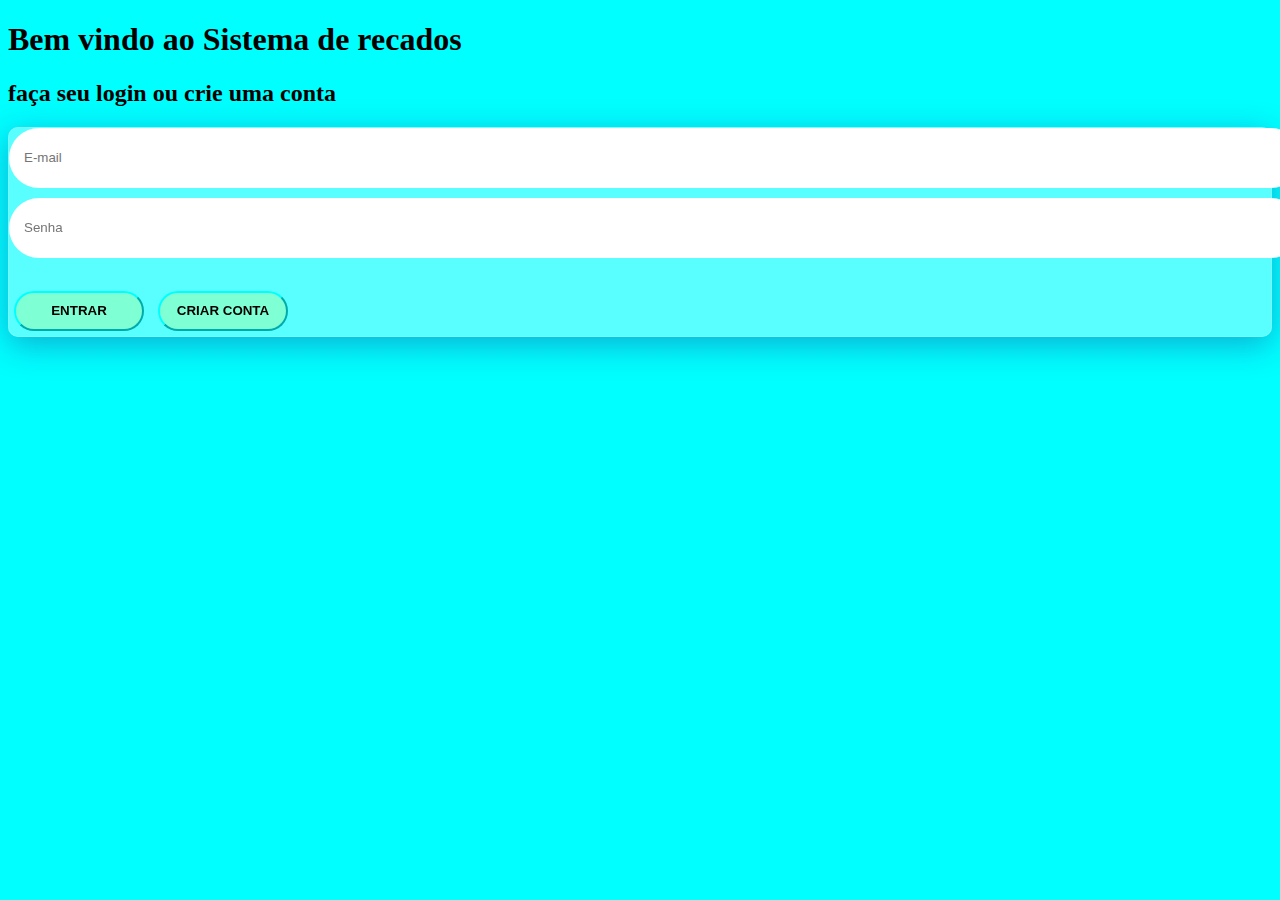
<file: index.html>
<!DOCTYPE html>
<html lang="pt-br">
  <head>
    <meta charset="UTF-8" />
    <meta http-equiv="X-UA-Compatible" content="IE=edge" />
    <meta name="viewport" content="width=device-width, initial-scale=1.0" />
    <link rel="stylesheet" href="./estilo/estilo.css" />
    <title>login</title>
  </head>
  <body class="um">
    <main>
            <h1>Bem vindo ao Sistema de recados</h1>
            <h2>faça seu login ou crie uma conta</h2>
            <div id="msgError"></div>

            <form id="form">
              <input
                id="user"
                required
                class="inputs"
                type="text"
                value=""
                placeholder="E-mail"
              />

              <input
                required
                id="password"
                class="inputs"
                type="password"
                value=""
                placeholder="Senha"
              />
              <br>
              <button id="entrar" type="text">ENTRAR</button>

              <button id="criarConta">
                <a href="./criarConta.html">CRIAR CONTA </a>
              </button>
            </form>
          </fieldset>
        </div>
      </section>
    </main>
    <script src="./js/index.js"></script>
  </body>
</html>
</file>
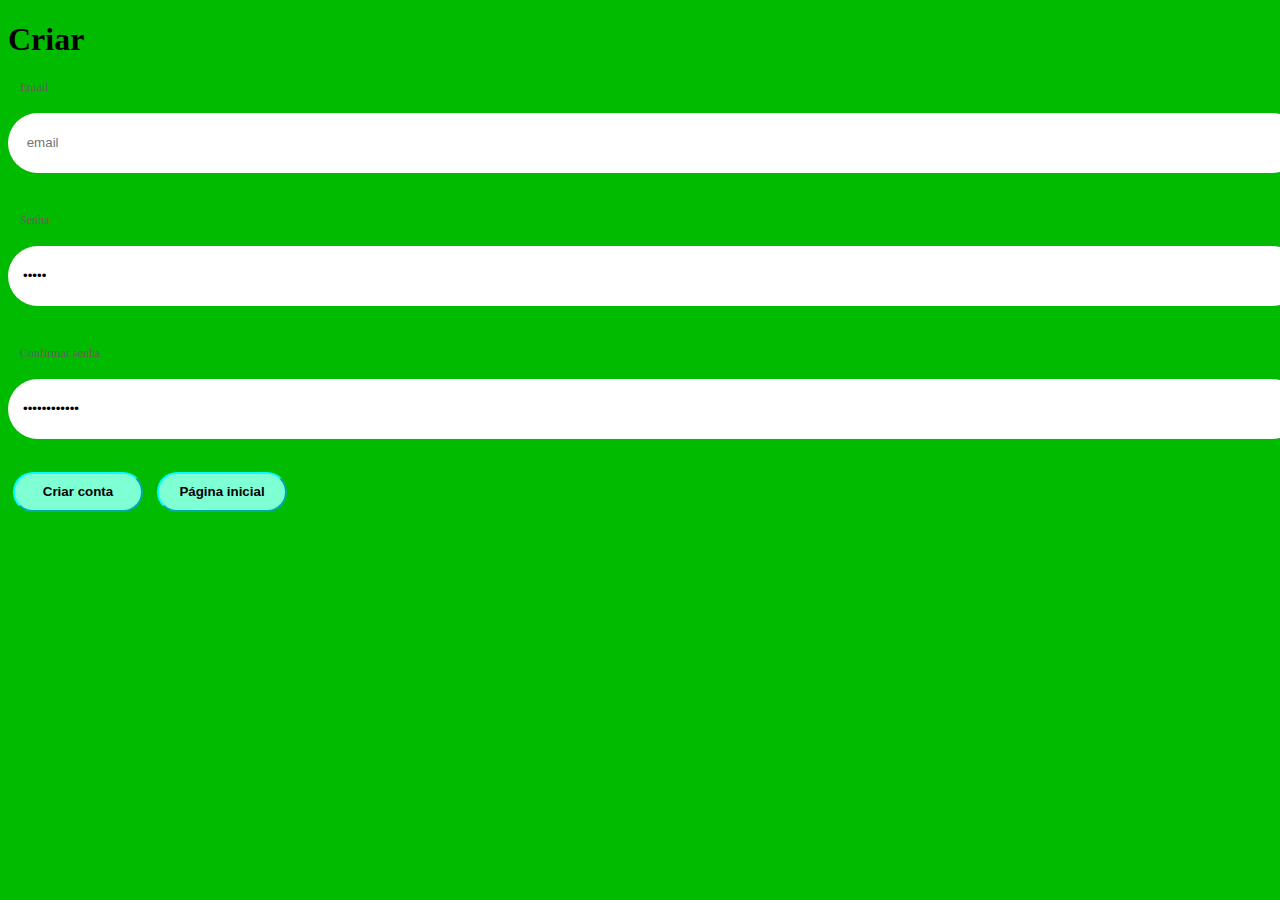
<file: criarConta.html>
<!DOCTYPE html>
<html lang="pt-br">
  <head>
    <meta charset="UTF-8" />
    <meta http-equiv="X-UA-Compatible" content="IE=edge" />
    <meta name="viewport" content="width=device-width, initial-scale=1.0" />
    <link rel="stylesheet" href="./estilo/estilo.css" />
    <title>Criar</title>
  </head>
  <body class="dois">
    <main>
      <section>
          <h1>Criar</h1>
          <div id="msgError"></div>
          <div id="msgSuccess"></div>

          <form id="formcad">
            <label id="labelemaillogin" for="emaillogin">Email</label>
            <br>
            <input
              id="emaillogin"
              name="emaillogin"
              class="inputs"
              type="text"
              value=""
              placeholder=" email"
            />
            <br>
            <label id="labelsenhalogin" for="senhalogin">Senha</label>
            <br>
            <input
              id="senhalogin"
              name="senhalogin"
              class="inputs"
              type="password"
              value="senha"
            />
            <br>
            <label id="labelconfirmasenha" for="confirmasenha">Confirmar senha</label>
            <br>
            <input
              id="confirmasenha"
              name="confirmasenha"
              class="inputs"
              type="password"
              value="repete senha"
            />
            <br>
            <button id="salvar">Criar conta</button>
            <button>
              <a href="./index.html">Página inicial</a>
            </button>
          </form>
        </fieldset>
      </section>
    </main>
    <script src="./js/criarConta.js"></script>
  </body>
</html>
</file>
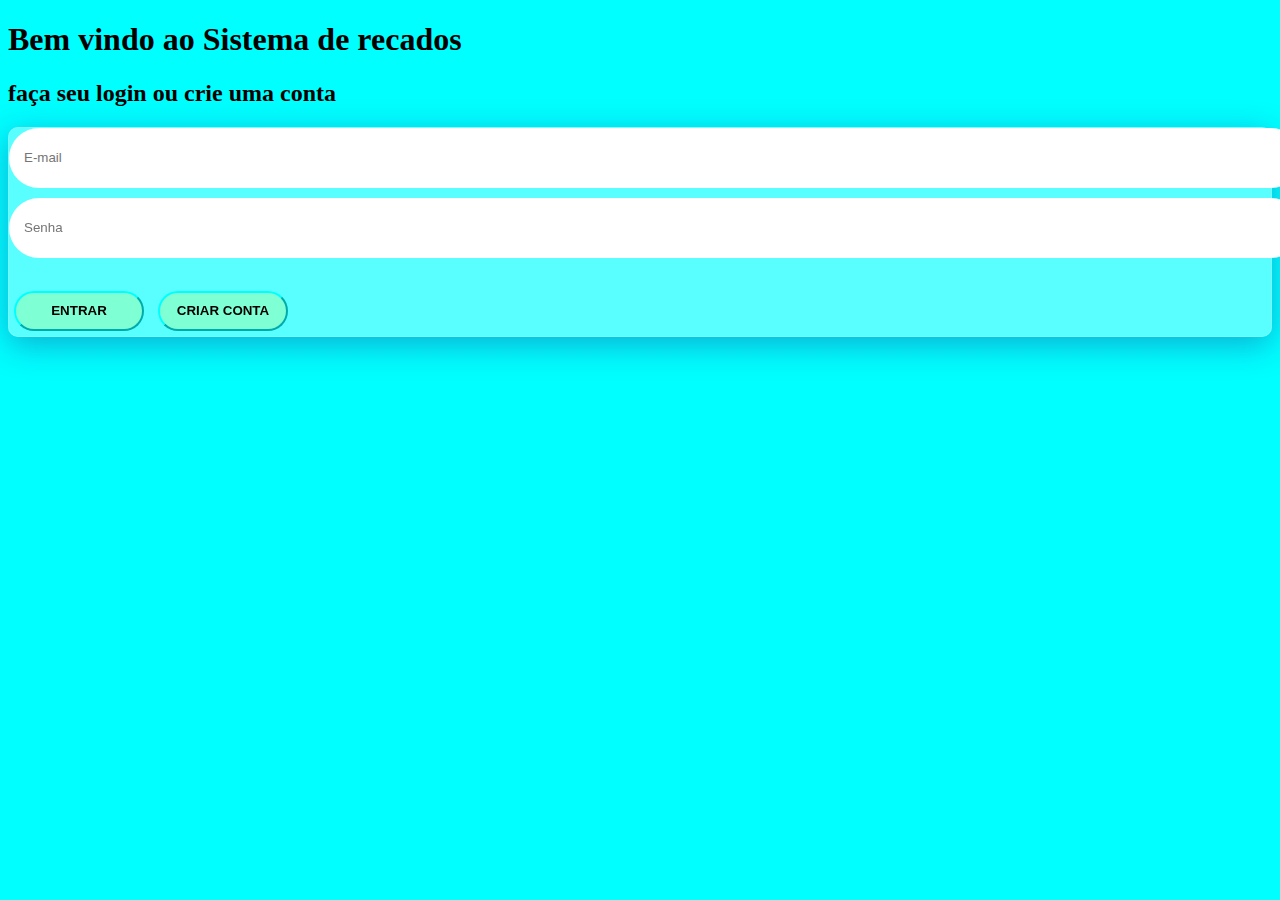
<file: recados.html>
<!DOCTYPE html>
<html lang="en">
  <head>
    <meta charset="UTF-8" />
    <meta http-equiv="X-UA-Compatible" content="IE=edge" />
    <meta name="viewport" content="width=device-width, initial-scale=1.0" />
    <link rel="stylesheet" href="./estilo/estilo.css" />
    <title>Recados</title>
  </head>

  <body class="tres">
    <div class="divMeusRecados">
      <h2>Meus recados</h2>
      <div>
        <button class="btnsair" onclick="sairSistema()" id="sairSistema">Sair</button>
      </div>

      <div>
        <form id="infos_recados">
          <input
            type="text"
            id="lembrete"
            name="lembrete"
            placeholder="Lembrete"
            required
          />

          <input
            type="text"
            id="detalhamento"
            name="detalhamento"
            placeholder="Detalhamento"
            required
          />

          <input id="inputCadastrar" type="submit" value="Cadastrar" />
        </form>
      </div>

      <br /><br />

      <table>
        <thead>
          <tr>
            <th id="th1">#</th>
            <th id="th2">Lembrete</th>
            <th id="th3">Detalhamento</th>
            <th id="th4">Ação</th>
          </tr>
        </thead>

        <tbody id="tbody"></tbody>
      </table>
    </div>
    <script src="./js/recados.js"></script>
  </body>
</html>
</file>
<file: estilo/estilo.css>
button{
  font-weight: bolder;
  background-color: aquamarine;
  color: black;
  border: 3pxcm;
  border-color: aqua;
  border-radius: 30px;
  padding: 5px;
  margin: 5px;
  height: 40px;
  width: 130px;
}

#inputCadastrar{
  font-weight: bolder;
  background-color: aquamarine;
  color: black;
  border: 3pxcm;
  border-color: aqua;
  border-radius: 30px;
  padding: 5px;
  margin: 5px;
  height: 40px;
  width: 130px;
}

.btnsair{
  font-weight: lighter;
  background-color: rgb(155, 96, 23);
  border: none;
  border-radius: 50px;
  padding: 5px;
  margin: 5px;
  height: 50px;
  width: 50px;
}

a{
  text-decoration: none;
  color: black;
}

.um{
  background-color: aqua;
}

.dois{
  background-color: #00bb00;
}

.tres{
  background-color: beige;
}

#form{
  background: rgba( 255, 255, 255, 0.35 );
  box-shadow: 0 8px 32px 0 rgba( 31, 38, 135, 0.37 );
  backdrop-filter: blur( 13.5px );
  -webkit-backdrop-filter: blur( 13.5px );
  border-radius: 10px;
  border: 1px solid rgba( 255, 255, 255, 0.18 );
}

.imgacao {
  width: 25px;
}

#msgError {
  text-align: start center;
  flex-direction: column;
  color: #ff0000;
  background-color: #ffbbbb;
  padding: 10px;
  border-radius: 4px;
  display: none;
}
#msgSuccess {
  text-align: start center;
  color: #00bb00;
  background-color: #bbffbe;
  padding: 10px;
  border-radius: 4px;
  display: none;
}

table {
  padding: 30px;
  padding: 20px;
  justify-content: center;
  align-items: center;
}

table,
th,
td {
  border: 1px solid black;
  border-collapse: collapse;
}

th,
td {
  padding: 10px;
  width: 200px;
  text-align: center;
}

table th {
  color: white;
  background-color: aqua;
}

tbody th {
  
}

#th1 {
  width: 8%;
}

#th2 {
  width: 20%;
}
#th4 {
  width: 15%;
}


.inputs {
  display: flex;
  border-radius: 40px;
  width: 100%;
  height: 30px;
  padding: 15px;
  border: none;
  margin-bottom: 10px;
}


label {
  display: flex;
  flex: column;
  font-size: 12px;
  text-align: left;
  align-items: left;
  margin-left: 0;
  align-items: left;
  margin-left: 12px;
  margin-top: 12px;
  color: #705a5a;
}



.divMeusRecados {
  display: flex;
  justify-content: center;
  flex-direction: column;
  padding: 50px;
}
</file>
